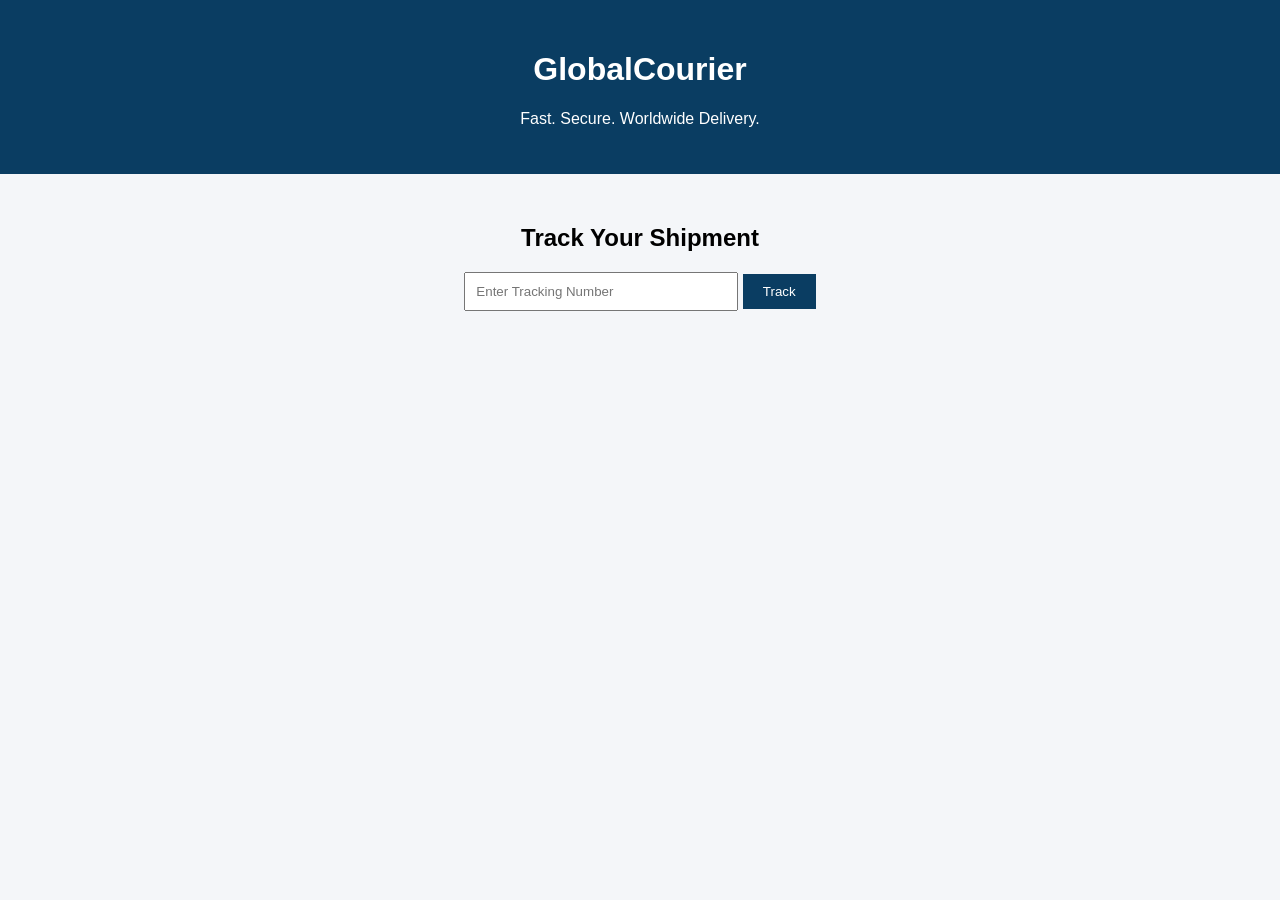
<file: index.html>
<!DOCTYPE html>
<html lang="en">
<head>
  <meta charset="UTF-8">
  <title>GlobalCourier</title>
  <link rel="stylesheet" href="style.css">
</head>
<body>

<header>
  <h1>GlobalCourier</h1>
  <p>Fast. Secure. Worldwide Delivery.</p>
</header>

<section class="tracking-box">
  <h2>Track Your Shipment</h2>
  <input type="text" id="trackingInput" placeholder="Enter Tracking Number">
  <button onclick="trackPackage()">Track</button>
</section>

<section id="result"></section>

<script type="module" src="app.js"></script>
</body>
</html>
</file>
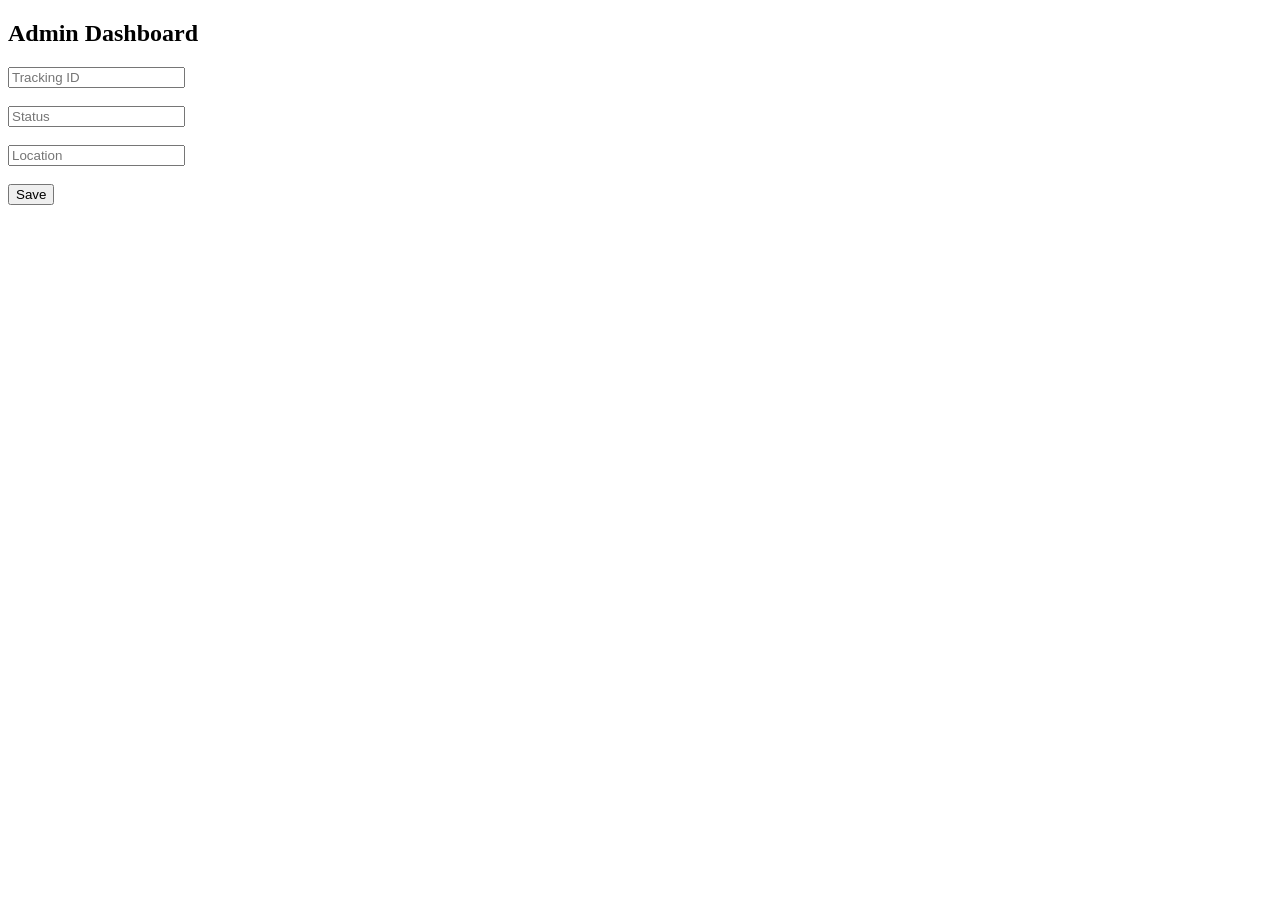
<file: admin.html>
<!DOCTYPE html>
<html>
<head>
  <title>Admin Panel</title>
</head>
<body>

<h2>Admin Dashboard</h2>

<input type="text" id="trackID" placeholder="Tracking ID"><br><br>
<input type="text" id="status" placeholder="Status"><br><br>
<input type="text" id="location" placeholder="Location"><br><br>

<button onclick="save()">Save</button>

<script type="module">
function save() {
  alert("Saved (we'll connect Firebase next)");
}
<script>

</body>
</html>
</file>
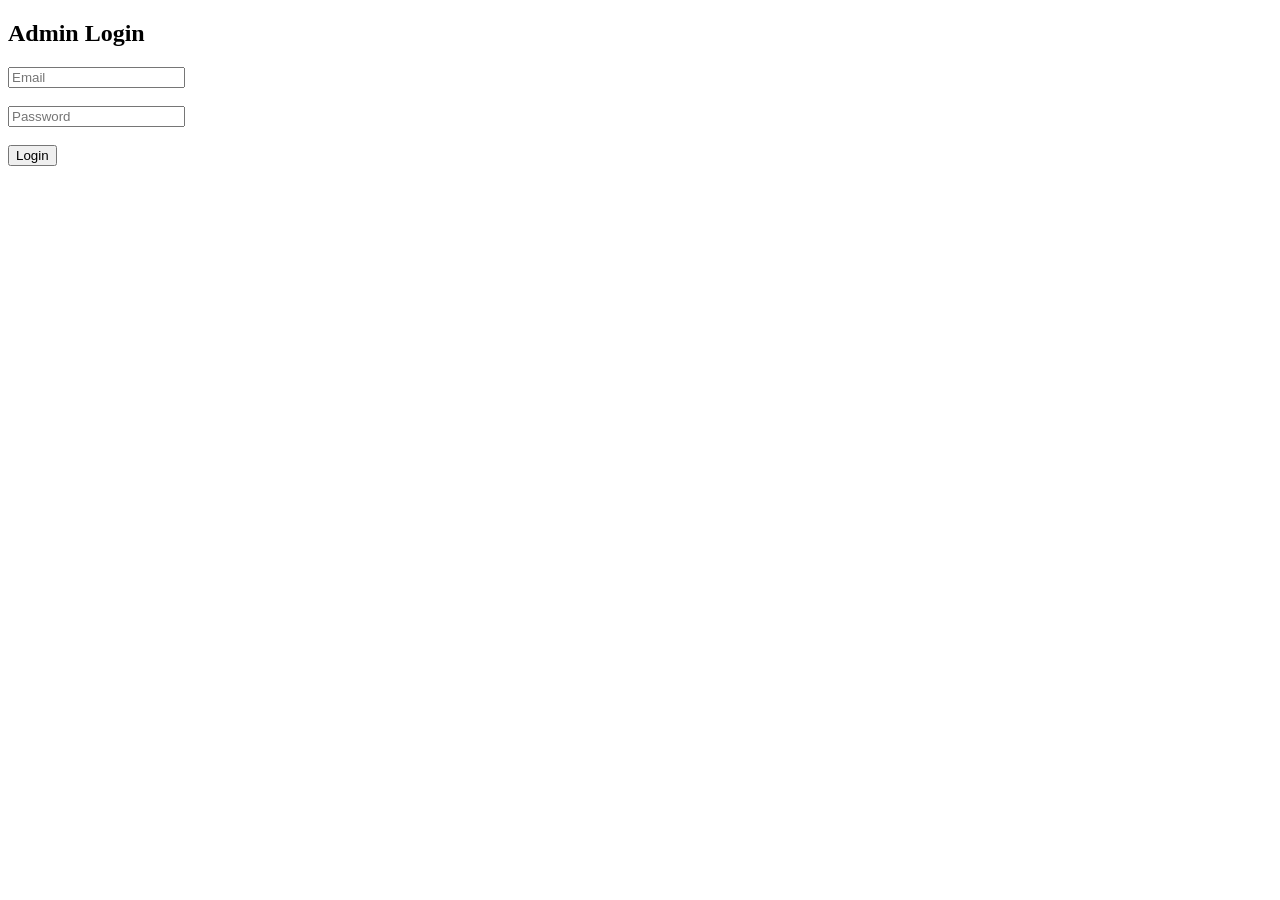
<file: login.html>
<!DOCTYPE html>
<html>
<head>
  <title>Admin Login</title>
</head>
<body>

<h2>Admin Login</h2>

<input type="email" id="email" placeholder="Email"><br><br>
<input type="password" id="password" placeholder="Password"><br><br>

<button onclick="login()">Login</button>

<script type="module">
import { auth } from "./firebase.js";
import { signInWithEmailAndPassword } from "https://www.gstatic.com/firebasejs/10.12.0/firebase-auth.js";

window.login = function () {
  const email = document.getElementById("email").value;
  const password = document.getElementById("password").value;

  signInWithEmailAndPassword(auth, email, password)
    .then(() => {
      window.location.href = "admin.html";
    })
    .catch((error) => {
      alert(error.message);
    });
};
<script>

</body>
</html>
</file>
<file: style.css>
body {
  font-family: Arial, sans-serif;
  margin: 0;
  background: #f4f6f9;
}

header {
  background: #0a3d62;
  color: white;
  text-align: center;
  padding: 30px;
}

.tracking-box {
  text-align: center;
  margin-top: 50px;
}

input {
  padding: 10px;
  width: 250px;
}

button {
  padding: 10px 20px;
  background: #0a3d62;
  color: white;
  border: none;
  cursor: pointer;
}

#result {
  margin: 30px;
  text-align: center;
}
</file>
